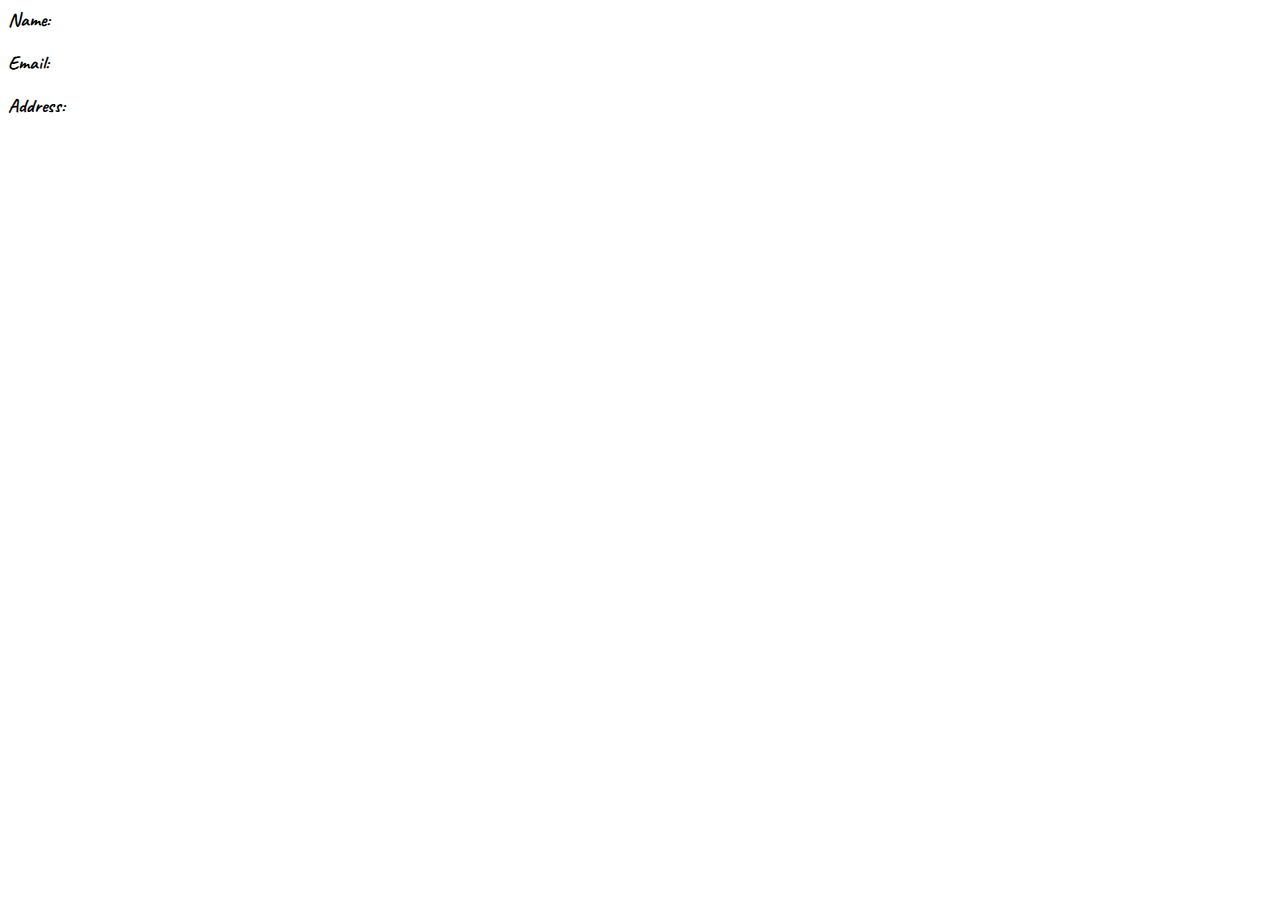
<file: Details.html>
<!DOCTYPE html>
<html lang="en">
<head>
    <meta charset="UTF-8">
    <meta name="viewport" content="width=device-width, initial-scale=1.0">
    <title>Details</title>
    <link rel="stylesheet" href="custom.css">
    <link rel="preconnect" href="https://fonts.googleapis.com">
    <link rel="preconnect" href="https://fonts.gstatic.com" crossorigin>
    <link href="https://fonts.googleapis.com/css2?family=Caveat&display=swap" rel="stylesheet">
</head>
<body>
    <form>
        Name: <p id="name"></p>
        Email: <p id="email"></p>
        Address: <p id="address"></p>
        <script>            
            document.getElementById("name").innerHTML=localStorage.getItem("name");
            document.getElementById("email").innerHTML=localStorage.getItem("email");
            document.getElementById("address").innerHTML=localStorage.getItem("address");
        </script>
    </form>
</body>
</html>
</file>
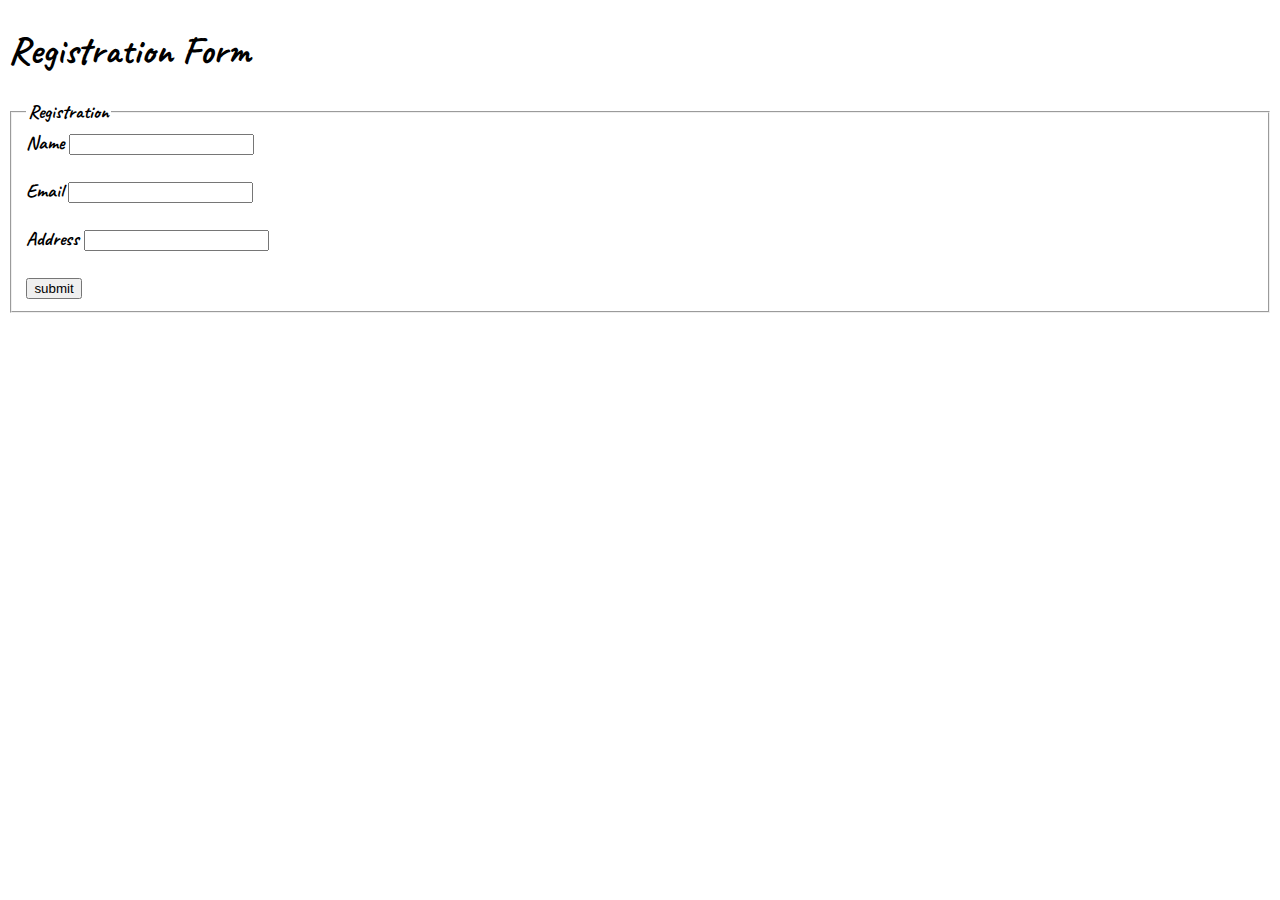
<file: Registration.html>
<!DOCTYPE html>
<html lang="en">
<head>
    <meta charset="UTF-8">
    <meta name="viewport" content="width=device-width, initial-scale=1.0">
    <title>Registration Document</title>
    <link rel="stylesheet" href="custom.css">
    <link rel="preconnect" href="https://fonts.googleapis.com">
    <link rel="preconnect" href="https://fonts.gstatic.com" crossorigin>
    <link href="https://fonts.googleapis.com/css2?family=Caveat&display=swap" rel="stylesheet">
    <script>
        function passvalues(){
            var name = document.getElementById("name").value;
            var email = document.getElementById("email").value;
            var address = document.getElementById("address").value;
            localStorage.setItem("name", name);
            localStorage.setItem("email", email);
            localStorage.setItem("address", address);
        }
    </script>
    
</head>
<body>
    <h1>Registration Form</h1>
    <form action="Details.html">
        <fieldset>
            <legend>Registration</legend>
            <label>Name</label>
            <input type="text" id="name"/><br><br>
            <label>Email</label>
            <input type="email" id="email"/><br><br>
            <label>Address</label>
            <input type="address" id="address"/><br><br>
            <input type="submit" value="submit" onclick="passvalues()"/>
        </fieldset>
    </form>
</body>
</html>
</file>
<file: custom.css>
body{
    font-family: Caveat;
    font-size: larger;
    font-weight: bolder;
}
</file>
